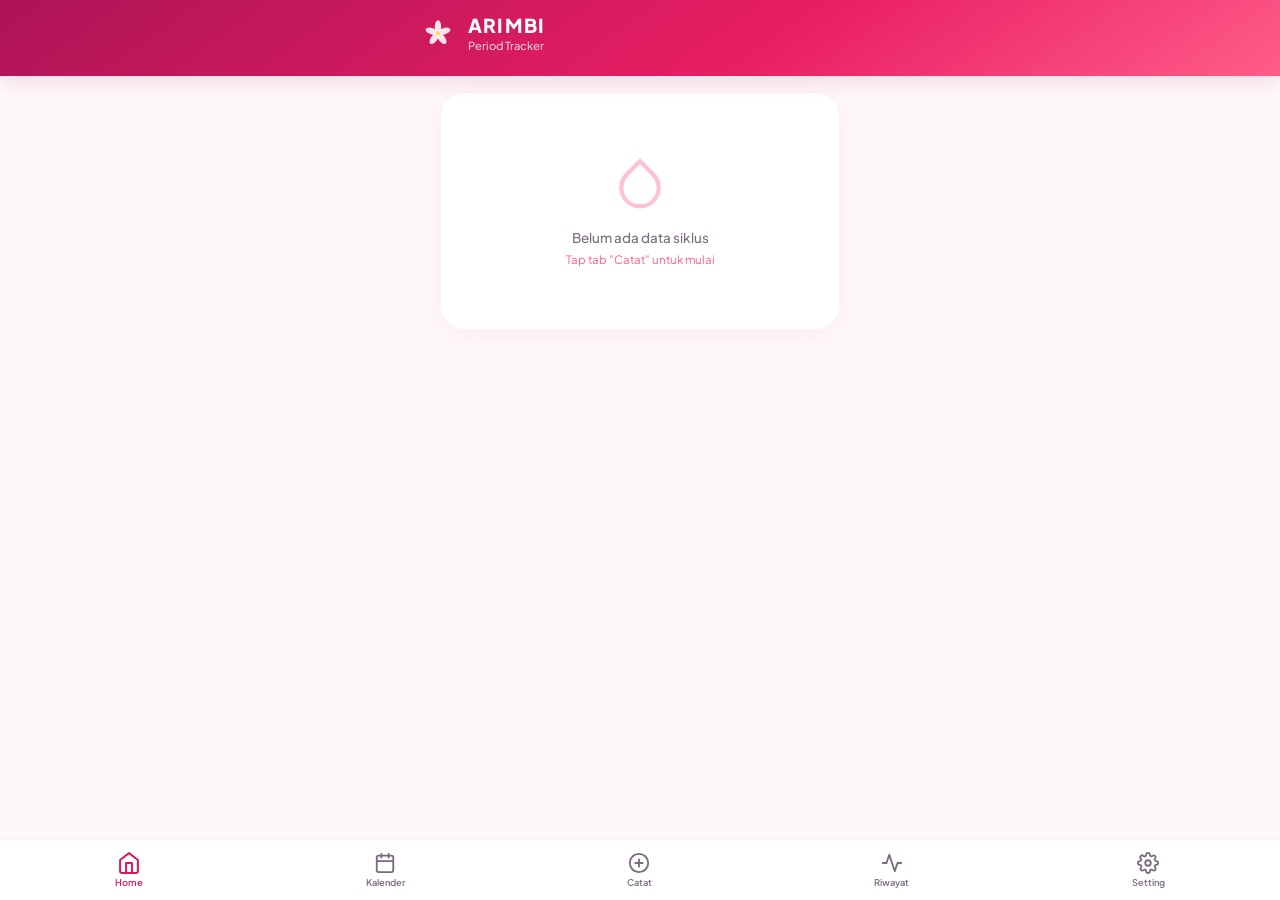
<file: index.html>
<!DOCTYPE html>
<html lang="id">
<head>
    <meta charset="UTF-8">
    <meta name="viewport" content="width=device-width, initial-scale=1.0, maximum-scale=1.0, user-scalable=no, viewport-fit=cover">
    <meta name="theme-color" content="#D81B60">
    <meta name="apple-mobile-web-app-capable" content="yes">
    <meta name="apple-mobile-web-app-status-bar-style" content="black-translucent">
    <meta name="mobile-web-app-capable" content="yes">
    <meta name="format-detection" content="telephone=no">
    <link rel="manifest" href="manifest.json">
    <link rel="apple-touch-icon" href="icons/icon-192.svg">
    <title>ARIMBI</title>
    <link rel="preconnect" href="https://fonts.googleapis.com">
    <link rel="preconnect" href="https://fonts.gstatic.com" crossorigin>
    <link href="https://fonts.googleapis.com/css2?family=Plus+Jakarta+Sans:wght@400;500;600;700;800&display=swap" rel="stylesheet">
    <link rel="stylesheet" href="style.css">
</head>
<body>
<div id="app">
    <div class="header" id="appHeader">
        <div class="header-content">
            <svg class="header-logo" width="36" height="36" viewBox="0 0 100 100" fill="none">
                <g transform="translate(50,48)"><ellipse cx="0" cy="-18" rx="9" ry="18" fill="rgba(255,255,255,0.88)" transform="rotate(0)"/><ellipse cx="0" cy="-18" rx="9" ry="18" fill="rgba(255,255,255,0.88)" transform="rotate(72)"/><ellipse cx="0" cy="-18" rx="9" ry="18" fill="rgba(255,255,255,0.88)" transform="rotate(144)"/><ellipse cx="0" cy="-18" rx="9" ry="18" fill="rgba(255,255,255,0.88)" transform="rotate(216)"/><ellipse cx="0" cy="-18" rx="9" ry="18" fill="rgba(255,255,255,0.88)" transform="rotate(288)"/><circle cx="0" cy="0" r="6" fill="#FFD54F" opacity="0.9"/></g>
            </svg>
            <div>
                <h1>ARIMBI</h1>
                <p>Period Tracker</p>
            </div>
        </div>
    </div>
    <main class="main" id="main">
        <div class="page active" id="page-home"></div>
        <div class="page" id="page-calendar"></div>
        <div class="page" id="page-log"></div>
        <div class="page" id="page-history"></div>
        <div class="page" id="page-settings"></div>
    </main>
    <nav class="nav" id="nav"></nav>
</div>
<script src="app.js"></script>
</body>
</html>
</file>
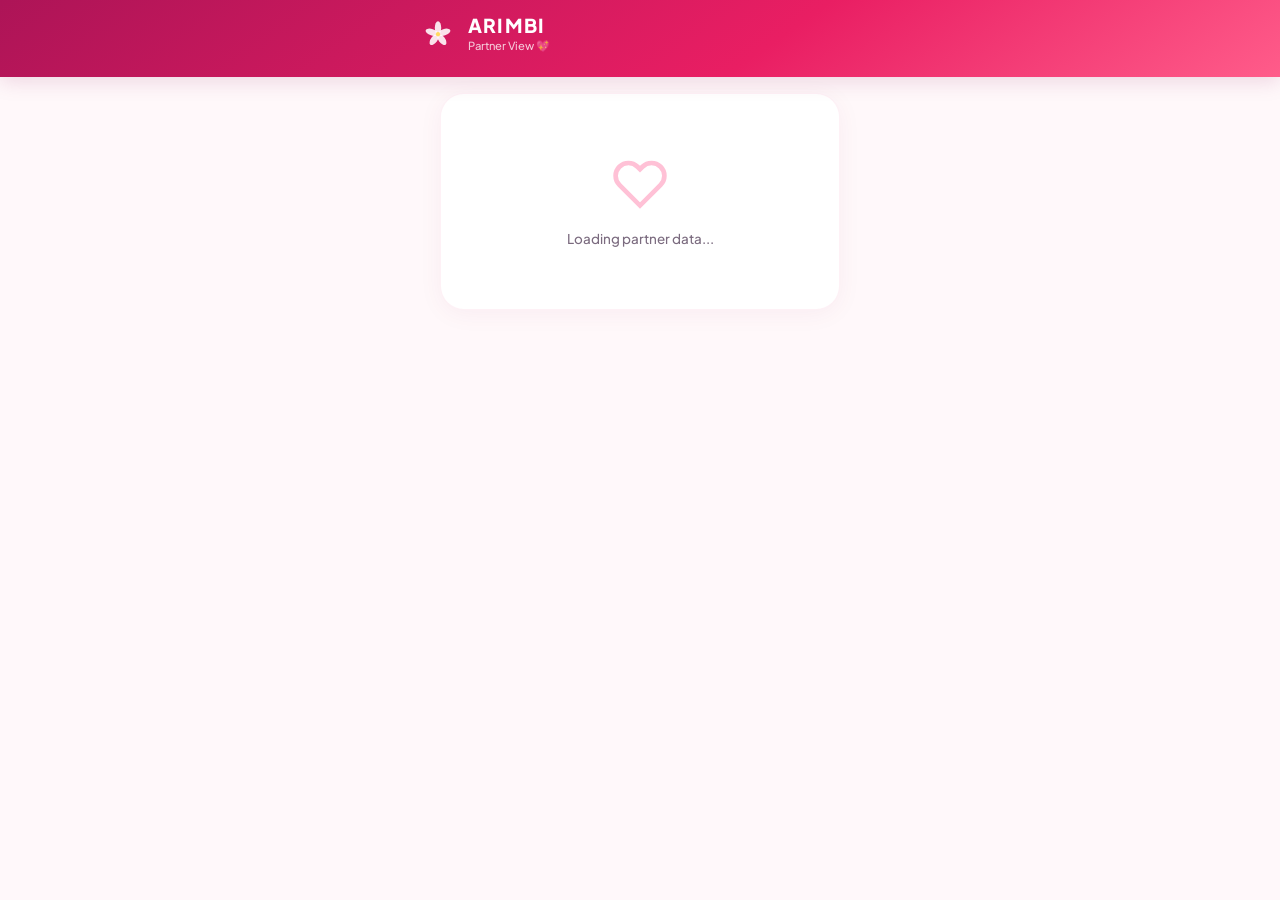
<file: partner.html>
<!DOCTYPE html>
<html lang="id">
<head>
    <meta charset="UTF-8">
    <meta name="viewport" content="width=device-width, initial-scale=1.0, maximum-scale=1.0, user-scalable=no, viewport-fit=cover">
    <meta name="theme-color" content="#D81B60">
    <meta name="apple-mobile-web-app-capable" content="yes">
    <meta name="apple-mobile-web-app-status-bar-style" content="black-translucent">
    <title>ARIMBI — Partner View</title>
    <link rel="preconnect" href="https://fonts.googleapis.com">
    <link rel="preconnect" href="https://fonts.gstatic.com" crossorigin>
    <link href="https://fonts.googleapis.com/css2?family=Plus+Jakarta+Sans:wght@400;500;600;700;800&display=swap" rel="stylesheet">
    <link rel="stylesheet" href="style.css">
</head>
<body>
<div id="app">
    <div class="header">
        <div class="header-content">
            <svg class="header-logo" width="36" height="36" viewBox="0 0 100 100" fill="none">
                <g transform="translate(50,48)"><ellipse cx="0" cy="-18" rx="9" ry="18" fill="rgba(255,255,255,0.88)" transform="rotate(0)"/><ellipse cx="0" cy="-18" rx="9" ry="18" fill="rgba(255,255,255,0.88)" transform="rotate(72)"/><ellipse cx="0" cy="-18" rx="9" ry="18" fill="rgba(255,255,255,0.88)" transform="rotate(144)"/><ellipse cx="0" cy="-18" rx="9" ry="18" fill="rgba(255,255,255,0.88)" transform="rotate(216)"/><ellipse cx="0" cy="-18" rx="9" ry="18" fill="rgba(255,255,255,0.88)" transform="rotate(288)"/><circle cx="0" cy="0" r="6" fill="#FFD54F" opacity="0.9"/></g>
            </svg>
            <div><h1>ARIMBI</h1><p>Partner View 💖</p></div>
        </div>
    </div>
    <main class="main" style="padding-bottom:40px">
        <div class="card"><div class="empty">
            <svg width="56" height="56" viewBox="0 0 24 24" fill="none" stroke="var(--pink-200)" stroke-width="2"><path d="M20.84 4.61a5.5 5.5 0 0 0-7.78 0L12 5.67l-1.06-1.06a5.5 5.5 0 0 0-7.78 7.78l1.06 1.06L12 21.23l7.78-7.78 1.06-1.06a5.5 5.5 0 0 0 0-7.78z"/></svg>
            <p>Loading partner data...</p>
        </div></div>
    </main>
</div>
<script src="app.js"></script>
</body>
</html>
</file>
<file: style.css>
:root {
    --pink-50: #FFF0F6; --pink-100: #FFE0EB; --pink-200: #FFC1D6;
    --pink-300: #FF8FAE; --pink-400: #FF5C8A; --pink-500: #E91E63;
    --pink-600: #D81B60; --pink-700: #AD1457; --pink-800: #880E4F;
    --green-50: #E8F5E9; --green-100: #C8E6C9; --green-500: #4CAF50;
    --orange-50: #FFF3E0; --orange-100: #FFE0B2; --orange-500: #FF9800;
    --purple-50: #F3E5F5; --purple-100: #E1BEE7; --purple-500: #9C27B0;
    --bg: #FFF8FA; --card: #FFFFFF; --text: #2D1B33; --muted: #7B6B7F;
    --border: rgba(233,30,99,0.06);
    --shadow: 0 4px 24px rgba(136,14,79,0.05);
    --r: 24px; --r-md: 16px; --r-sm: 12px;
    --ease: cubic-bezier(0.4, 0, 0.2, 1);
    --safe-b: env(safe-area-inset-bottom, 0px);
}
*, *::before, *::after { margin: 0; padding: 0; box-sizing: border-box; }
html { height: 100%; -webkit-text-size-adjust: 100%; }
body {
    font-family: 'Plus Jakarta Sans', -apple-system, BlinkMacSystemFont, sans-serif;
    background: var(--bg); color: var(--text);
    min-height: 100%; min-height: 100dvh;
    -webkit-font-smoothing: antialiased;
    -webkit-tap-highlight-color: transparent;
    overscroll-behavior-y: contain;
    padding-top: 0;
    padding-bottom: calc(72px + var(--safe-b));
}
#app { max-width: 100%; overflow-x: hidden; }

/* ======= HEADER ======= */
.header {
    background: linear-gradient(145deg, var(--pink-700) 0%, var(--pink-500) 60%, var(--pink-400) 100%);
    padding: calc(env(safe-area-inset-top, 12px) + 16px) 20px 24px;
    position: sticky; top: 0; z-index: 50;
    box-shadow: 0 4px 20px rgba(136,14,79,0.15);
}
.header-content {
    display: flex; align-items: center; gap: 12px;
    max-width: 440px; margin: 0 auto;
}
.header h1 {
    color: white; font-size: 1.2rem; font-weight: 800;
    letter-spacing: 1.2px; line-height: 1;
}
.header p { color: rgba(255,255,255,0.75); font-size: 0.7rem; font-weight: 500; margin-top: 3px; }

/* ======= MAIN ======= */
.main { max-width: 440px; margin: 0 auto; padding: 12px 16px 0; }
.page { display: none; }
.page.active { display: block; animation: pageIn 0.25s var(--ease); }
@keyframes pageIn { from { opacity: 0; transform: translateY(8px); } to { opacity: 1; transform: translateY(0); } }

/* ======= CARDS ======= */
.card {
    background: var(--card); border-radius: var(--r); padding: 22px;
    margin-bottom: 14px; box-shadow: var(--shadow); border: 1px solid var(--border);
}
.card-title {
    display: flex; align-items: center; gap: 10px;
    font-size: 0.85rem; font-weight: 700; color: var(--pink-700); margin-bottom: 16px;
}
.card-title svg { width: 18px; height: 18px; flex-shrink: 0; }

/* ======= INPUTS ======= */
.field { margin-bottom: 14px; }
.field label {
    display: block; font-size: 0.72rem; font-weight: 600;
    color: var(--muted); margin-bottom: 7px; letter-spacing: 0.2px;
}
.field input, .field select {
    width: 100%; padding: 13px 16px; font-size: 0.92rem;
    border: 1.5px solid var(--pink-100); border-radius: var(--r-sm);
    background: var(--pink-50); outline: none; font-family: inherit;
    color: var(--text); transition: all 0.2s var(--ease);
    -webkit-appearance: none; appearance: none;
}
.field input:focus { border-color: var(--pink-400); background: #fff; box-shadow: 0 0 0 3px rgba(233,30,99,0.06); }

/* ======= BUTTONS ======= */
.btn {
    display: block; width: 100%; padding: 15px; border: none;
    border-radius: var(--r-sm); font-size: 0.9rem; font-weight: 700;
    font-family: inherit; cursor: pointer; text-align: center;
    transition: all 0.2s var(--ease); -webkit-tap-highlight-color: transparent;
}
.btn-primary {
    background: linear-gradient(135deg, var(--pink-500), var(--pink-600));
    color: white; box-shadow: 0 4px 16px rgba(233,30,99,0.22);
}
.btn-primary:active { transform: scale(0.97); }
.btn-danger { background: none; border: 1.5px solid #FFCDD2; color: #C62828; margin-top: 12px; }

/* ======= STATUS RING ======= */
.ring-wrap { display: flex; justify-content: center; padding: 8px 0 18px; }
.ring {
    width: 190px; height: 190px; border-radius: 50%; position: relative;
    background: conic-gradient(var(--pink-400) calc(var(--p,0) * 3.6deg), var(--pink-100) 0deg);
    display: flex; align-items: center; justify-content: center;
    box-shadow: 0 6px 24px rgba(233,30,99,0.1);
}
.ring::after {
    content: ''; position: absolute; inset: 14px; border-radius: 50%;
    background: white; box-shadow: inset 0 1px 4px rgba(0,0,0,0.03);
}
.ring-text { position: relative; z-index: 1; text-align: center; }
.ring-num { font-size: 3rem; font-weight: 800; color: var(--pink-700); line-height: 1; }
.ring-lbl { font-size: 0.7rem; color: var(--muted); font-weight: 600; margin-top: 4px; }

/* ======= PREDICTIONS ======= */
.grid-2 { display: grid; grid-template-columns: 1fr 1fr; gap: 10px; }
.pred {
    padding: 14px 10px; border-radius: var(--r-md); text-align: center;
    border: 1px solid transparent;
}
.pred svg { width: 22px; height: 22px; margin-bottom: 6px; display: inline-block; }
.pred .v { font-size: 0.78rem; font-weight: 700; color: var(--text); }
.pred .l { font-size: 0.65rem; color: var(--muted); margin-top: 2px; font-weight: 500; }
.pred-a { background: var(--pink-50); border-color: var(--pink-100); }
.pred-a svg { stroke: var(--pink-500); }
.pred-b { background: var(--green-50); border-color: var(--green-100); }
.pred-b svg { stroke: var(--green-500); }
.pred-c { background: var(--orange-50); border-color: var(--orange-100); }
.pred-c svg { stroke: var(--orange-500); }
.pred-d { background: var(--purple-50); border-color: var(--purple-100); }
.pred-d svg { stroke: var(--purple-500); }

/* ======= STATS ======= */
.stats { display: flex; justify-content: space-around; padding: 6px 0; text-align: center; }
.stats .n { font-size: 1.5rem; font-weight: 800; color: var(--pink-600); }
.stats .t { font-size: 0.65rem; color: var(--muted); margin-top: 2px; font-weight: 500; }

/* ======= CALENDAR ======= */
.cal-nav { display: flex; align-items: center; justify-content: space-between; margin-bottom: 14px; }
.cal-nav .mo { font-weight: 800; color: var(--pink-800); font-size: 0.92rem; }
.cal-btn {
    width: 34px; height: 34px; border-radius: 50%; border: 1.5px solid var(--pink-100);
    background: white; display: flex; align-items: center; justify-content: center;
    cursor: pointer; transition: all 0.15s;
}
.cal-btn:active { background: var(--pink-50); transform: scale(0.9); }
.cal-btn svg { width: 14px; height: 14px; stroke: var(--pink-600); }
.cal { display: grid; grid-template-columns: repeat(7, 1fr); gap: 2px; text-align: center; }
.cal .dn {
    font-size: 0.58rem; font-weight: 700; color: var(--muted);
    padding: 6px 0; text-transform: uppercase; letter-spacing: 0.5px;
}
.cal .d {
    aspect-ratio: 1; display: flex; align-items: center; justify-content: center;
    border-radius: 50%; font-size: 0.76rem; font-weight: 500;
    transition: background 0.15s, color 0.15s;
}
.cal .d.haid { background: var(--pink-300); color: white; font-weight: 700; }
/* Confirmed (actually logged) period — solid fill */
.cal .d.haid-actual { background: var(--pink-400); color: white; }
/* Predicted future period — lighter fill + dashed outline */
.cal .d.haid-pred {
    background: var(--pink-100); color: var(--pink-700);
    box-shadow: inset 0 0 0 1.5px var(--pink-300);
}
.cal .d.subur { background: var(--green-100); color: #1B5E20; font-weight: 600; }
.cal .d.ovul { background: #FFD54F; color: #E65100; font-weight: 700; }
.cal .d.now { box-shadow: inset 0 0 0 2.5px var(--pink-500); font-weight: 700; }
.cal .d.haid-pred.now { box-shadow: inset 0 0 0 2.5px var(--pink-500); }
.cal .d.x { visibility: hidden; }
.cal-legend { display: flex; gap: 12px; justify-content: center; margin-top: 14px; flex-wrap: wrap; }
.cal-legend i {
    display: flex; align-items: center; gap: 5px;
    font-style: normal; font-size: 0.65rem; color: var(--muted); font-weight: 600;
}
.cal-legend i::before { content: ''; width: 9px; height: 9px; border-radius: 50%; }
.cal-legend .lh::before { background: var(--pink-400); }
.cal-legend .lhp::before { background: var(--pink-100); box-shadow: inset 0 0 0 1.5px var(--pink-300); }
.cal-legend .ls::before { background: var(--green-100); }
.cal-legend .lo::before { background: #FFD54F; }

/* ======= CYCLE ANALYSIS (Home) ======= */
.cycle-analysis { display: flex; flex-direction: column; gap: 10px; }
.ca-row {
    display: flex; align-items: center; justify-content: space-between; gap: 10px;
    font-size: 0.76rem;
}
.ca-row .ca-lbl { color: var(--muted); font-weight: 500; flex-shrink: 0; }
.ca-row .ca-val { font-weight: 700; text-align: right; }

/* ======= BADGES (History) ======= */
.hist-badges { display: flex; flex-wrap: wrap; gap: 6px; margin-top: 8px; }
.badge {
    display: inline-flex; align-items: center; gap: 3px;
    padding: 3px 9px; border-radius: 20px;
    font-size: 0.62rem; font-weight: 700; line-height: 1.3;
}
.badge-icon .sicon { width: 12px; height: 12px; margin-right: 1px; }
.badge-ongoing { background: rgba(233,30,99,0.12); color: var(--pink-600); }
.badge-done { background: rgba(123,107,127,0.12); color: var(--muted); }
.badge-upcoming { background: var(--purple-50); color: var(--purple-500); }
.badge-first { background: rgba(123,107,127,0.1); color: var(--muted); }

/* ======= MONTHLY RECAP ======= */
.recap-card { overflow: hidden; }
.recap-empty { text-align: center; padding: 18px 8px; }
.recap-empty p { font-size: 0.78rem; color: var(--muted); line-height: 1.6; }

/* --- Summary stat tiles --- */
.recap-stats {
    display: grid; grid-template-columns: 1fr 1fr; gap: 10px; margin-bottom: 20px;
}
.rstat {
    position: relative; padding: 16px 14px; border-radius: var(--r-md);
    overflow: hidden; border: 1px solid var(--border);
}
.rstat::before {
    content: ''; position: absolute; top: 0; left: 0; width: 3px; height: 100%;
}
.rstat-num {
    font-size: 1.5rem; font-weight: 800; line-height: 1; color: var(--text);
    display: flex; align-items: baseline; gap: 3px;
}
.rstat-num span { font-size: 0.72rem; font-weight: 600; color: var(--muted); }
.rstat-lbl { font-size: 0.64rem; color: var(--muted); font-weight: 600; margin-top: 6px; letter-spacing: 0.2px; }
.rstat-avg   { background: var(--pink-50); }
.rstat-avg::before { background: var(--pink-500); }
.rstat-avg .rstat-num { color: var(--pink-700); }
.rstat-range { background: var(--purple-50); }
.rstat-range::before { background: var(--purple-500); }
.rstat-range .rstat-num { color: var(--purple-500); }
.rstat-dur   { background: var(--orange-50); }
.rstat-dur::before { background: var(--orange-500); }
.rstat-dur .rstat-num { color: #E65100; }
.rstat-reg   { background: var(--green-50); }
.rstat-reg::before { background: var(--green-500); }
.rstat-reg .rstat-num { color: #1B5E20; }

/* --- Trend bar chart --- */
.recap-chart { margin-bottom: 8px; }
.rchart-head {
    display: flex; align-items: center; justify-content: space-between;
    margin-bottom: 12px; flex-wrap: wrap; gap: 6px;
}
.rchart-title { font-size: 0.74rem; font-weight: 700; color: var(--pink-700); }
.rchart-legend {
    display: flex; align-items: center; gap: 5px;
    font-size: 0.6rem; color: var(--muted); font-weight: 600;
}
.rchart-legend i { width: 14px; height: 8px; border-radius: 3px; }
.rchart-legend .rl-normal { background: var(--green-100); border: 1px solid var(--green-500); }
.rchart-plot {
    position: relative; background: var(--pink-50);
    border-radius: var(--r-sm); padding: 12px 8px 4px;
}
/* Shaded "normal" reference band behind the bars */
.rchart-band {
    position: absolute; left: 0; right: 0;
    background: rgba(76,175,80,0.1);
    border-top: 1px dashed rgba(76,175,80,0.4);
    border-bottom: 1px dashed rgba(76,175,80,0.4);
    pointer-events: none; z-index: 0;
}
.rchart-bars {
    position: relative; z-index: 1;
    display: flex; align-items: flex-end; justify-content: space-around;
    gap: 4px; height: 120px;
}
.rbar-col {
    flex: 1; display: flex; flex-direction: column; align-items: center;
    height: 100%; justify-content: flex-end; gap: 4px; min-width: 0;
}
.rbar-val { font-size: 0.62rem; font-weight: 700; color: var(--text); }
.rbar-track { flex: 1; width: 100%; display: flex; align-items: flex-end; justify-content: center; }
.rbar-fill {
    width: 62%; max-width: 24px; border-radius: 6px 6px 2px 2px;
    min-height: 4px; transition: height 0.5s var(--ease);
    box-shadow: 0 2px 6px rgba(0,0,0,0.06);
}
.rbar-lbl {
    font-size: 0.58rem; font-weight: 600; color: var(--muted);
    text-transform: capitalize; white-space: nowrap;
}

.recap-divider { height: 1px; background: var(--border); margin: 18px 0 16px; }

/* --- Month-over-month comparison --- */
.recap-cmp-title { font-size: 0.74rem; font-weight: 700; color: var(--pink-700); margin-bottom: 12px; }
.recap-cmp { display: flex; flex-direction: column; gap: 8px; }
.rcmp-row {
    display: flex; align-items: center; justify-content: space-between; gap: 12px;
    padding: 12px 14px; border-radius: var(--r-md);
    background: var(--pink-50); border: 1px solid var(--pink-100);
}
.rcmp-month { min-width: 0; flex: 1; }
.rcmp-mo { font-size: 0.8rem; font-weight: 700; color: var(--text); }
.rcmp-sub { font-size: 0.64rem; color: var(--muted); margin-top: 3px; font-weight: 500; }
.rcmp-right { text-align: right; flex-shrink: 0; }
.rcmp-cyc { display: inline-flex; align-items: center; gap: 4px; justify-content: flex-end; font-size: 0.8rem; font-weight: 700; }
.rcmp-cyc .sicon { width: 14px; height: 14px; }
.rcmp-cyc.rcmp-na { font-size: 0.64rem; font-weight: 600; color: var(--muted); }
.rcmp-delta {
    display: inline-flex; align-items: center; gap: 3px;
    font-size: 0.6rem; font-weight: 700; margin-top: 4px;
}
.rcmp-delta svg { width: 11px; height: 11px; }
.rcmp-up { color: var(--orange-500); }
.rcmp-down { color: var(--pink-500); }
.rcmp-same { color: var(--green-500); }
.rcmp-first, .rcmp-base { color: var(--muted); font-weight: 600; }

/* ======= MOOD ======= */
.mood-wrap { display: flex; flex-wrap: wrap; gap: 10px; justify-content: center; }
.mood-btn {
    width: 46px; height: 46px; border-radius: 50%; border: 2px solid var(--pink-100);
    background: white; font-size: 1.3rem; display: flex; align-items: center;
    justify-content: center; cursor: pointer; transition: all 0.2s var(--ease);
}
.mood-btn.on { border-color: var(--pink-500); background: var(--pink-50); transform: scale(1.12); box-shadow: 0 3px 10px rgba(233,30,99,0.12); }
.chips { display: flex; flex-wrap: wrap; gap: 8px; margin-top: 14px; }
.chip {
    padding: 8px 14px; border-radius: 22px; border: 1.5px solid var(--pink-100);
    background: white; font-size: 0.72rem; font-weight: 600; color: var(--muted);
    font-family: inherit; cursor: pointer; transition: all 0.2s var(--ease);
    -webkit-tap-highlight-color: transparent;
}
.chip.on { border-color: var(--pink-500); background: var(--pink-50); color: var(--pink-700); }

/* ======= HISTORY ======= */
.hist {
    display: flex; align-items: center; justify-content: space-between;
    padding: 14px 16px; border-radius: var(--r-md); background: var(--pink-50);
    border: 1px solid var(--pink-100); margin-bottom: 10px;
}
.hist .dt { font-size: 0.8rem; font-weight: 700; color: var(--text); }
.hist .mt { font-size: 0.68rem; color: var(--muted); margin-top: 3px; font-weight: 500; }
.hist-actions { display: flex; flex-direction: column; gap: 8px; flex-shrink: 0; }
.hist .x-btn {
    width: 30px; height: 30px; border-radius: 50%; border: none;
    background: rgba(198,40,40,0.08); color: #C62828; font-size: 0.8rem;
    display: flex; align-items: center; justify-content: center;
    cursor: pointer; flex-shrink: 0;
}
.hist .x-btn:active { transform: scale(0.85); }
.hist .x-btn svg { width: 15px; height: 15px; }

/* ======= INLINE STATUS ICONS ======= */
/* Small line icons that sit inline with text and inherit its color. */
.sicon {
    width: 1em; height: 1em; vertical-align: -0.14em;
    display: inline-block; flex-shrink: 0;
}
.legend-item { display: inline-flex; align-items: center; gap: 5px; font-weight: 700; }
.legend-item .sicon { width: 15px; height: 15px; }
.ca-val .sicon { width: 15px; height: 15px; }
.hist .edit-btn {
    width: 30px; height: 30px; border-radius: 50%; border: none;
    background: rgba(233,30,99,0.08); color: var(--pink-600);
    display: flex; align-items: center; justify-content: center;
    cursor: pointer; flex-shrink: 0;
}
.hist .edit-btn:active { transform: scale(0.85); }
.hist .edit-btn svg { width: 15px; height: 15px; }

/* ======= SETTINGS ======= */
.s-row {
    display: flex; align-items: center; justify-content: space-between;
    padding: 14px 16px; background: var(--pink-50); border-radius: var(--r-sm);
    border: 1px solid var(--pink-100); margin-bottom: 10px;
}
.s-row .sl { font-size: 0.8rem; font-weight: 600; }
.s-row .sd { font-size: 0.65rem; color: var(--muted); margin-top: 2px; }
.sw {
    width: 50px; height: 28px; border-radius: 14px; background: #DDD;
    position: relative; cursor: pointer; transition: background 0.3s; flex-shrink: 0;
}
.sw.on { background: var(--pink-500); }
.sw::after {
    content: ''; width: 22px; height: 22px; border-radius: 50%; background: white;
    position: absolute; top: 3px; left: 3px; transition: transform 0.3s var(--ease);
    box-shadow: 0 1px 4px rgba(0,0,0,0.15);
}
.sw.on::after { transform: translateX(22px); }

/* ======= BOTTOM NAV ======= */
.nav {
    position: fixed; bottom: 0; left: 0; right: 0; z-index: 100;
    background: rgba(255,255,255,0.96);
    -webkit-backdrop-filter: saturate(180%) blur(20px);
    backdrop-filter: saturate(180%) blur(20px);
    border-top: 1px solid var(--border);
    display: flex; align-items: center; justify-content: space-around;
    padding: 6px 4px calc(6px + var(--safe-b));
    max-width: 100%;
}
.nb {
    display: flex; flex-direction: column; align-items: center; gap: 2px;
    padding: 6px 14px; border: none; background: none; cursor: pointer;
    color: var(--muted); font-size: 0.58rem; font-weight: 600;
    font-family: inherit; border-radius: 10px;
    transition: color 0.2s;
    -webkit-tap-highlight-color: transparent;
}
.nb svg { width: 22px; height: 22px; stroke-width: 2; transition: all 0.2s; }
.nb.on { color: var(--pink-600); }
.nb.on svg { stroke: var(--pink-600); transform: scale(1.08); }

/* ======= EMPTY STATE ======= */
.empty { text-align: center; padding: 36px 16px; }
.empty svg { width: 56px; height: 56px; stroke: var(--pink-200); margin-bottom: 14px; }
.empty p { font-size: 0.84rem; color: var(--muted); font-weight: 500; }
.empty .sub { font-size: 0.72rem; margin-top: 6px; color: var(--pink-400); }

/* ======= MISC ======= */
.sep { height: 1px; background: var(--border); margin: 16px 0; }
.toast {
    position: fixed; top: 24px; left: 50%; z-index: 9998;
    display: flex; align-items: center; gap: 10px;
    padding: 14px 22px 14px 16px;
    border-radius: 16px; font-size: 0.84rem; font-weight: 600;
    box-shadow: 0 12px 40px rgba(0,0,0,0.12);
    pointer-events: none; white-space: nowrap;
    transform: translateX(-50%) translateY(-100px);
    opacity: 0; transition: all 0.35s var(--ease);
}
.toast.show { transform: translateX(-50%) translateY(0); opacity: 1; }
.toast-icon {
    width: 32px; height: 32px; border-radius: 50%;
    display: flex; align-items: center; justify-content: center; flex-shrink: 0;
}
.toast-msg { color: var(--text); }
.toast-success { background: white; border: 1.5px solid var(--green-100); }
.toast-success .toast-icon { background: var(--green-500); }
.toast-error { background: white; border: 1.5px solid #FFCDD2; }
.toast-error .toast-icon { background: #EF5350; }
.toast-warning { background: white; border: 1.5px solid var(--orange-100); }
.toast-warning .toast-icon { background: var(--orange-500); }
.toast-info { background: white; border: 1.5px solid var(--pink-100); }
.toast-info .toast-icon { background: var(--pink-500); }
.toast-delete { background: white; border: 1.5px solid #FFCDD2; }
.toast-delete .toast-icon { background: #78909C; }

/* ======= RESPONSIVE ======= */
@media (min-width: 480px) {
    .main { padding: 16px 20px 0; }
    .card { padding: 26px; }
}
@media (prefers-color-scheme: dark) {
    /* future dark mode support */
}

/* ======= CUSTOM MODAL ======= */
.modal-overlay {
    position: fixed; inset: 0; z-index: 9999;
    background: rgba(45, 27, 51, 0.4);
    backdrop-filter: blur(6px); -webkit-backdrop-filter: blur(6px);
    display: flex; align-items: center; justify-content: center;
    padding: 24px; opacity: 0; transition: opacity 0.25s var(--ease);
}
.modal-overlay.show { opacity: 1; }
.modal-box {
    background: white; border-radius: var(--r); padding: 32px 28px 24px;
    width: 100%; max-width: 320px; text-align: center;
    box-shadow: 0 20px 60px rgba(136, 14, 79, 0.18);
    transform: scale(0.9); transition: transform 0.25s var(--ease);
}
.modal-overlay.show .modal-box { transform: scale(1); }
.modal-icon { margin-bottom: 16px; }
.modal-icon-wrap {
    width: 56px; height: 56px; border-radius: 50%;
    background: var(--orange-50); border: 2px solid var(--orange-100);
    display: flex; align-items: center; justify-content: center;
    margin: 0 auto 18px;
}
.modal-msg {
    font-size: 0.9rem; font-weight: 600; color: var(--text);
    line-height: 1.5; margin-bottom: 24px;
}
.modal-actions { display: flex; gap: 10px; }
.modal-btn {
    flex: 1; padding: 13px 16px; border-radius: var(--r-sm);
    font-size: 0.85rem; font-weight: 700; font-family: inherit;
    cursor: pointer; border: none; transition: all 0.2s var(--ease);
}
.modal-cancel {
    background: var(--pink-50); color: var(--pink-700);
    border: 1.5px solid var(--pink-100);
}
.modal-cancel:active { background: var(--pink-100); }
.modal-confirm {
    background: linear-gradient(135deg, #EF5350, #C62828);
    color: white; box-shadow: 0 4px 12px rgba(198,40,40,0.2);
}
.modal-confirm:active { transform: scale(0.96); }

/* ======= PARTNER LINK MODAL ======= */
.partner-success-icon {
    width: 64px; height: 64px; border-radius: 50%;
    background: linear-gradient(135deg, #E8F5E9, #C8E6C9);
    display: flex; align-items: center; justify-content: center;
    margin: 0 auto 18px; box-shadow: 0 4px 16px rgba(76, 175, 80, 0.15);
}
.partner-link-box {
    background: #F8F9FA; border: 1.5px solid #E8E8E8;
    border-radius: 10px; padding: 12px 14px;
    margin-bottom: 20px;
}
.partner-link-box span {
    font-size: 0.68rem; color: #888; font-family: 'SF Mono', 'Courier New', monospace;
    word-break: break-all; line-height: 1.4;
}
.partner-actions {
    display: grid; grid-template-columns: 1fr 1fr; gap: 10px; margin-bottom: 12px;
}
.partner-btn {
    display: flex; align-items: center; justify-content: center; gap: 8px;
    padding: 14px 16px; border-radius: var(--r-sm); border: none;
    font-size: 0.82rem; font-weight: 700; font-family: inherit;
    cursor: pointer; transition: all 0.2s var(--ease); color: white;
}
.partner-btn:active { transform: scale(0.96); }
.partner-btn-copy {
    background: linear-gradient(135deg, var(--pink-500), var(--pink-600));
    box-shadow: 0 4px 12px rgba(233, 30, 99, 0.2);
}
.partner-btn-wa {
    background: linear-gradient(135deg, #25D366, #128C7E);
    box-shadow: 0 4px 12px rgba(37, 211, 102, 0.2);
}
.partner-btn-close {
    display: block; width: 100%; padding: 13px; border: none;
    background: none; color: var(--muted); font-size: 0.82rem;
    font-weight: 600; font-family: inherit; cursor: pointer;
    border-radius: var(--r-sm); transition: background 0.2s;
}
.partner-btn-close:active { background: var(--pink-50); }
</file>
